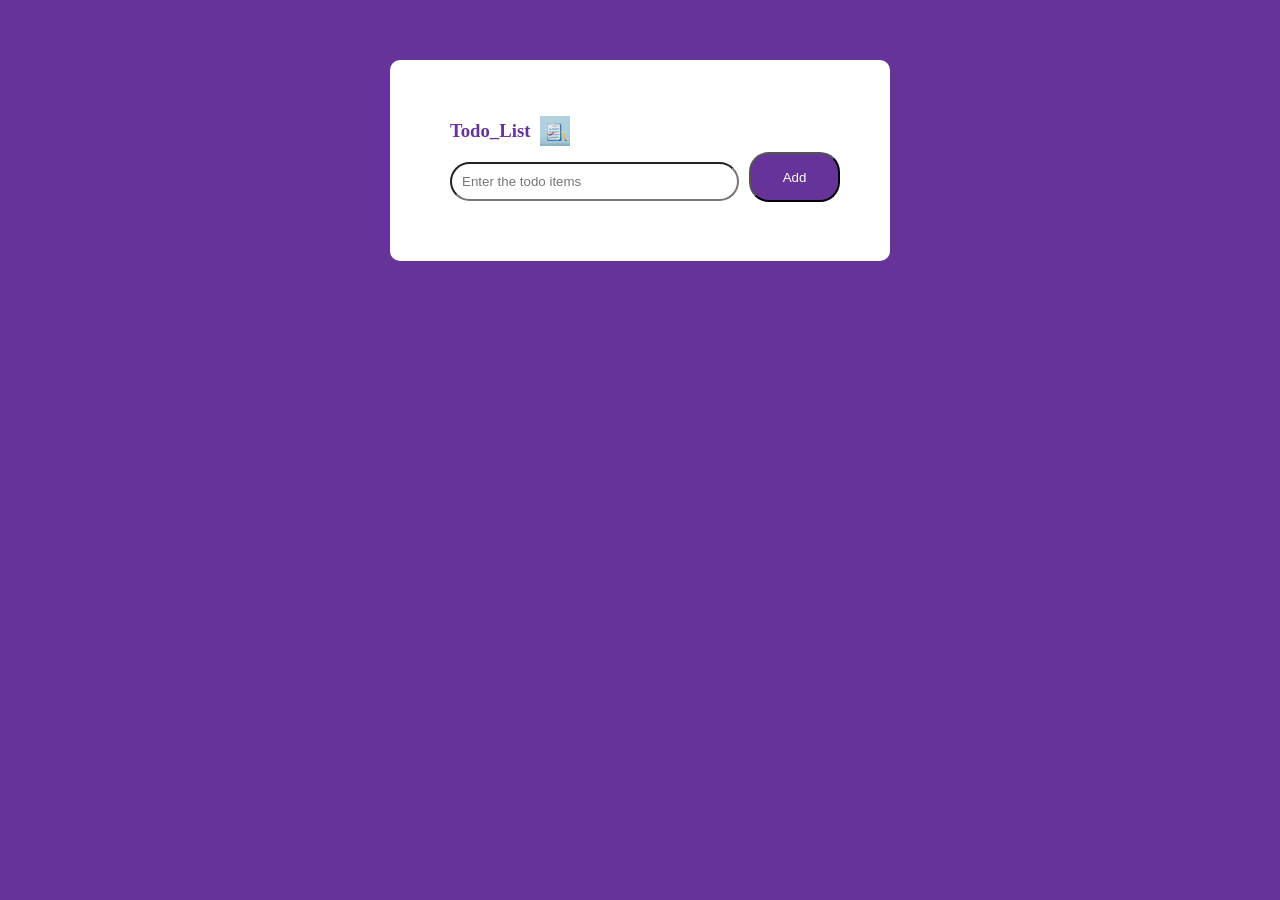
<file: index.html>
<!DOCTYPE html>
<html lang="en">
<head>
    <meta charset="UTF-8">
    <meta name="viewport" content="width=device-width, initial-scale=1.0">
    <title>Todo List</title>

    <link rel="stylesheet" href="./todo.css">

</head>
<body>
    <div class="container">
        <div class="todo_app">
            <div class="header">
                <h3>Todo_List</h3>
                <img src="./todo.jpg" alt="Todo List">
            </div>
            <div class="textbox">  
                <input type="text" id="text_box" placeholder="Enter the todo items">
                <button class="addbtn" id="btnadd" onclick="btnadd()">Add</button>
            </div>
            <div class="list_value">
                <ul id="todolist">
                     
                </ul>
            </div>
        </div>
    </div>
    <script src="./todo.js"></script>
</body>
</html>
</file>
<file: todo.css>
*{
     margin: 0;
     padding: 0;        
     box-sizing: border-box;    /* no scroll bar vertically and horizontally */
}

.container{
    width: 100%;
    min-height: 100vh;   /*  100 vh = 100% of the screen's height */
    background-color: rebeccapurple;
    padding: 10px;
}

.container .todo_app{
    background-color: white;
    width: 100%;        /* Stays exactly 600px wide. */
    max-width: 500px;   /* Stops growing at 600px wide. */
    margin: 50px auto;
    padding: 50px;
    border-radius: 10px;
}

.container .todo_app .header{
    display: flex;
    align-items: center;
}

.container .todo_app .header h3{
    color: rebeccapurple;
    margin: 10px;
}

.container .todo_app .header img{
    width: 30px;
    height: 30px;
}

.container .todo_app .textbox{
    display: flex;
}

.container .todo_app .textbox input{
    width: 80%;
    margin: 10px;
    padding: 10px;
    border-radius: 20px;
}

.container .todo_app .textbox .addbtn{
    width: 100px;
    height: 50px;
    padding: 5px;
    background-color: rebeccapurple;
    border-radius: 20px;
    color: white;
}

.container .todo_app .list_value li{
    list-style: none;
    padding: 12px 8px 12px 5px;
    user-select: none;
    cursor: pointer;
}

.container .todo_app .list_value .checkbox_style{
    /* appearance: none; */
    width: 20px;
    height: 20px;
    /* position: relative; */
    margin-right: 12px;
    /* border-radius: 100%; */
    border: 1px solid black;
    accent-color: rebeccapurple;
}

.container .todo_app .list_value ul li:has(input:checked){
    text-decoration : line-through;
}
</file>
<file: TODO List/todo.css>
*{
     margin: 0;
     padding: 0;        
     box-sizing: border-box;    /* no scroll bar vertically and horizontally */
}

.container{
    width: 100%;
    min-height: 100vh;   /*  100 vh = 100% of the screen's height */
    background-color: rebeccapurple;
    padding: 10px;
}

.container .todo_app{
    background-color: white;
    width: 100%;        /* Stays exactly 600px wide. */
    max-width: 500px;   /* Stops growing at 600px wide. */
    margin: 50px auto;
    padding: 50px;
    border-radius: 10px;
}

.container .todo_app .header{
    display: flex;
    align-items: center;
}

.container .todo_app .header h3{
    color: rebeccapurple;
    margin: 10px;
}

.container .todo_app .header img{
    width: 30px;
    height: 30px;
}

.container .todo_app .textbox{
    display: flex;
}

.container .todo_app .textbox input{
    width: 80%;
    margin: 10px;
    padding: 10px;
    border-radius: 20px;
}

.container .todo_app .textbox .addbtn{
    width: 100px;
    height: 50px;
    padding: 5px;
    background-color: rebeccapurple;
    border-radius: 20px;
    color: white;
}

.container .todo_app .list_value li{
    list-style: none;
    padding: 12px 8px 12px 5px;
    user-select: none;
    cursor: pointer;
}

.container .todo_app .list_value .checkbox_style{
    /* appearance: none; */
    width: 20px;
    height: 20px;
    /* position: relative; */
    margin-right: 12px;
    /* border-radius: 100%; */
    border: 1px solid black;
    accent-color: rebeccapurple;
}

.container .todo_app .list_value ul li:has(input:checked){
    text-decoration : line-through;
}
</file>
